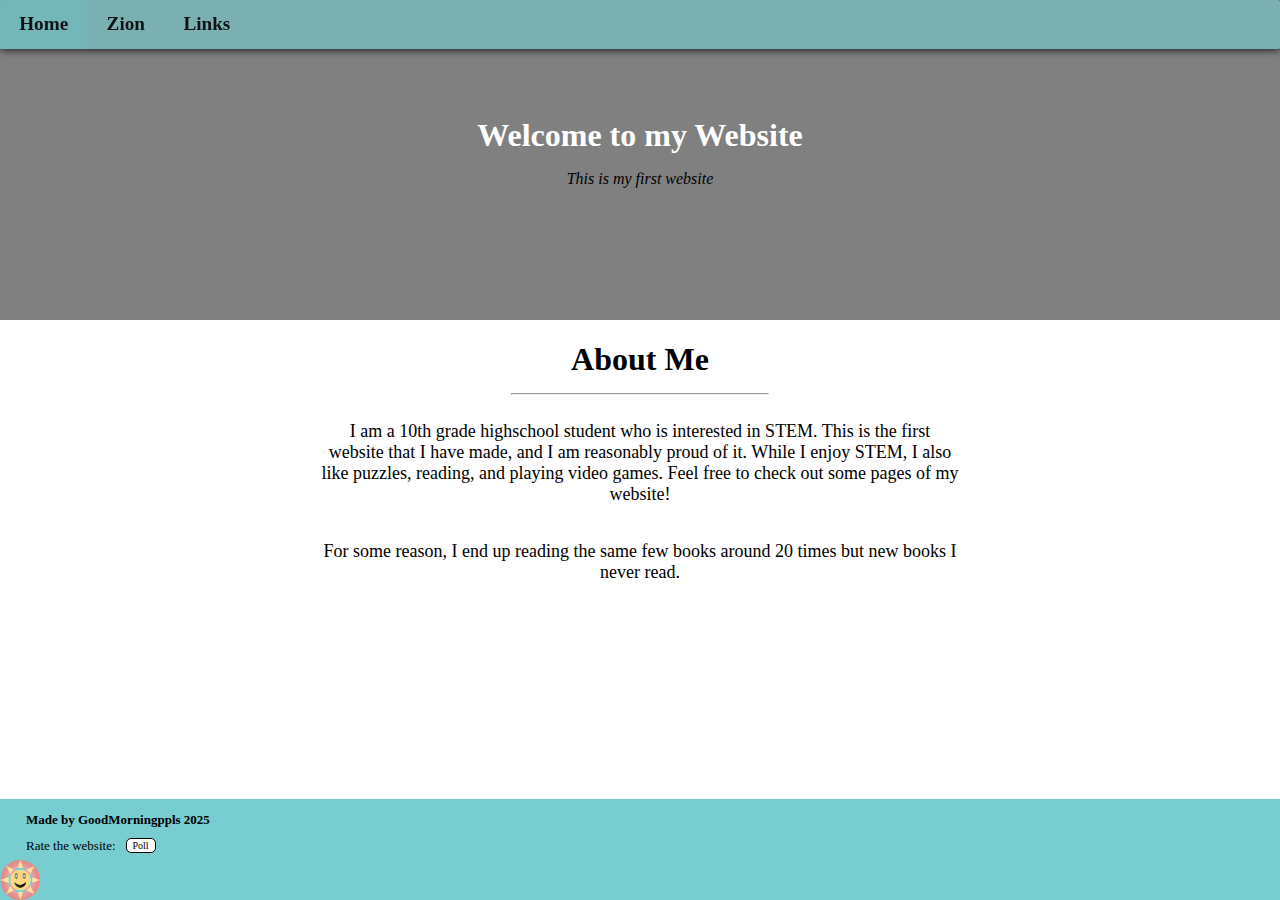
<file: index.html>
<!DOCTYPE html>
<head>
  <title>GoodMorningppls</title>
  <link rel="icon" type="image/x-icon" href="Pages/Assets/Logo.png">
  <link rel="stylesheet" href="Pages/Styles/header.css">
  <link rel="stylesheet" href="Pages/Styles/nav.css">
  <link rel="stylesheet" href="Pages/Styles/footer.css">
  <link rel="stylesheet" href="Pages/Styles/First.css">
  <link rel="stylesheet" href="Pages/Styles/index.css">
</head>
<body>
  <div class="bar">
    <ul>
      <li><a class="current" href="index.html"><strong>Home</strong></a></li>
      <li><a href="Pages/Zion.html"><strong>Zion</strong></a></li>
      <li><a href="Pages/Link.html"><strong>Links</strong></a></li>
    </ul>
  </div>
  <div class="header">
    <h1>Welcome to my Website</h1>
    <p><i>This is my first website</i></p>
  </div>
  <div class="content">
    <h1>About Me</h1>
    <hr/>
    <p>I am a 10th grade highschool student who is interested in STEM. This is the first website that I have made, and I am reasonably proud of it. While I enjoy STEM, I also like puzzles, reading, and playing video games. Feel free to check out some pages of my website!</p>
    <p>For some reason, I end up reading the same few books around 20 times but new books I never read.</p>
  </div>
    <div class="footer">
        <div class="footcol">
            <h3><strong>Made by GoodMorningppls 2025</strong></h3>
            <div class="footrow">
                <p>Rate the website:</p>
                <a href="https://docs.google.com/forms/d/e/1FAIpQLSedbFgkzrjB2YR1b_8yTxu-QUGGEVgBremFQaUXekxEWNQJuw/viewform?usp=header"><button>Poll</button></a>
            </div>
        </div>
            <img src="Pages/Assets/Logo.png" alt="Logo" style="width:40px;height:40px;">
    </div>
</body>
</file>
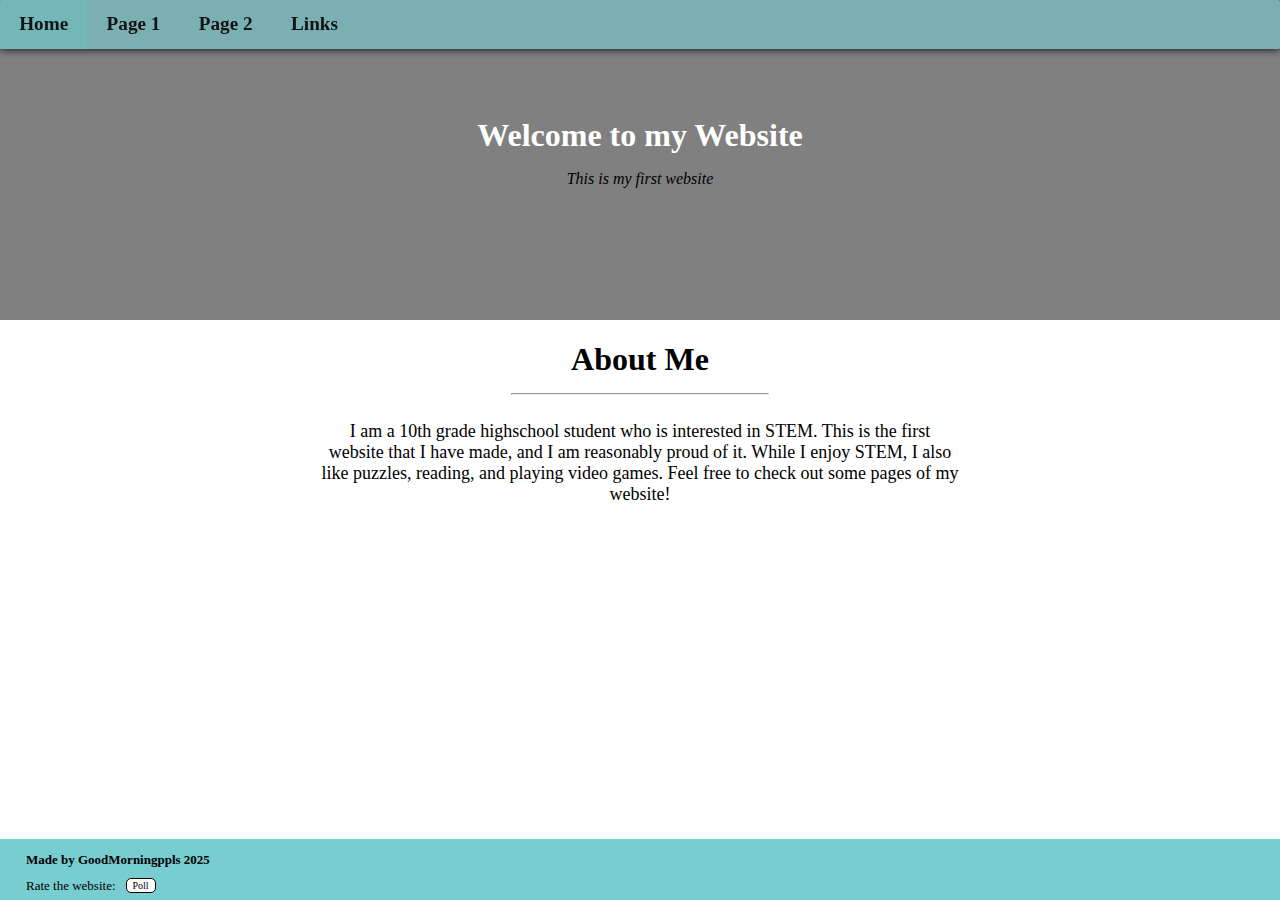
<file: Pages/index.html>
<!DOCTYPE html>
<head>
  <title>GoodMorningppls</title>
  <link rel="icon" type="image/x-icon" href="Assets/Logo.png">
  <link rel="stylesheet" href="Styles/header.css">
  <link rel="stylesheet" href="Styles/nav.css">
  <link rel="stylesheet" href="Styles/footer.css">
  <link rel="stylesheet" href="Styles/First.css">
  <link rel="stylesheet" href="Styles/index.css">
</head>
<body>
  <div class="bar">
    <ul>
      <li><a class="current" href="index.html"><strong>Home</strong></a></li>
      <li><a href="Page-1.html"><strong>Page 1</strong></a></li>
      <li><a href="Page-2.html"><strong>Page 2</strong></a></li>
      <li><a href="Links.html"><strong>Links</strong></a></li>
    </ul>
  </div>
  <div class="header">
    <h1>Welcome to my Website</h1>
    <p><i>This is my first website</i></p>
  </div>
  <div class="content">
    <h1>About Me</h1>
    <hr/>
    <p>I am a 10th grade highschool student who is interested in STEM. This is the first website that I have made, and I am reasonably proud of it. While I enjoy STEM, I also like puzzles, reading, and playing video games. Feel free to check out some pages of my website!</p>
  </div>
  <div class="footer">
    <h3><strong>Made by GoodMorningppls 2025</strong></h3>
    <div class="footrow">
      <p>Rate the website:</p>
      <a href="https://docs.google.com/forms/d/e/1FAIpQLSedbFgkzrjB2YR1b_8yTxu-QUGGEVgBremFQaUXekxEWNQJuw/viewform?usp=header"><button>Poll</button></a>
    </div>
  </div>
</body>
</file>
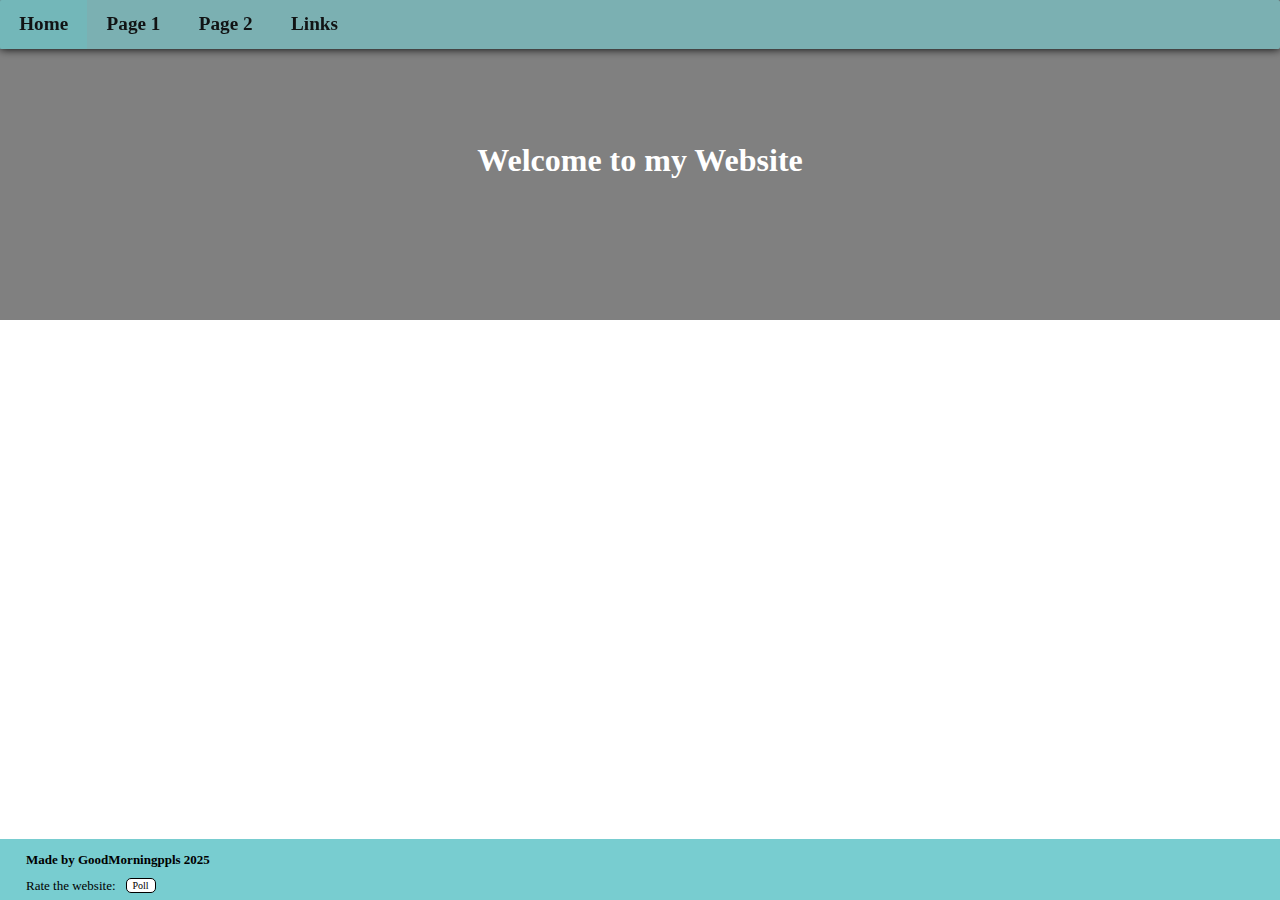
<file: Pages/First.html>
<!DOCTYPE html>
<head>
  <title>GoodMorningppls</title>
  <link rel="icon" type="image/x-icon" href="Assets/logo.png">
  <link rel="stylesheet" href="Styles/header.css">
  <link rel="stylesheet" href="Styles/nav.css">
  <link rel="stylesheet" href="Styles/currentnav.css">
  <link rel="stylesheet" href="Styles/footer.css">
  <link rel="stylesheet" href="Styles/First.css">
</head>
<body>
  <div class="bar">
    <ul>
      <li><a class="current" href="First.html"><strong>Home</strong></a></li>
      <li><a href="Page-1.html"><strong>Page 1</strong></a></li>
      <li><a href="Page-2.html"><strong>Page 2</strong></a></li>
      <li><a href="Links.html"><strong>Links</strong></a></li>
    </ul>
  </div>
  <div class="header">
    <h1>Welcome to my Website</h1>
  </div>
  <div class="footer">
    <h3><strong>Made by GoodMorningppls 2025</strong></h3>
    <div class="footrow">
      <p>Rate the website:</p>
      <a href="https://docs.google.com/forms/d/e/1FAIpQLSedbFgkzrjB2YR1b_8yTxu-QUGGEVgBremFQaUXekxEWNQJuw/viewform?usp=header"><button>Poll</button></a>
    </div>
  </div>
</body>
</file>
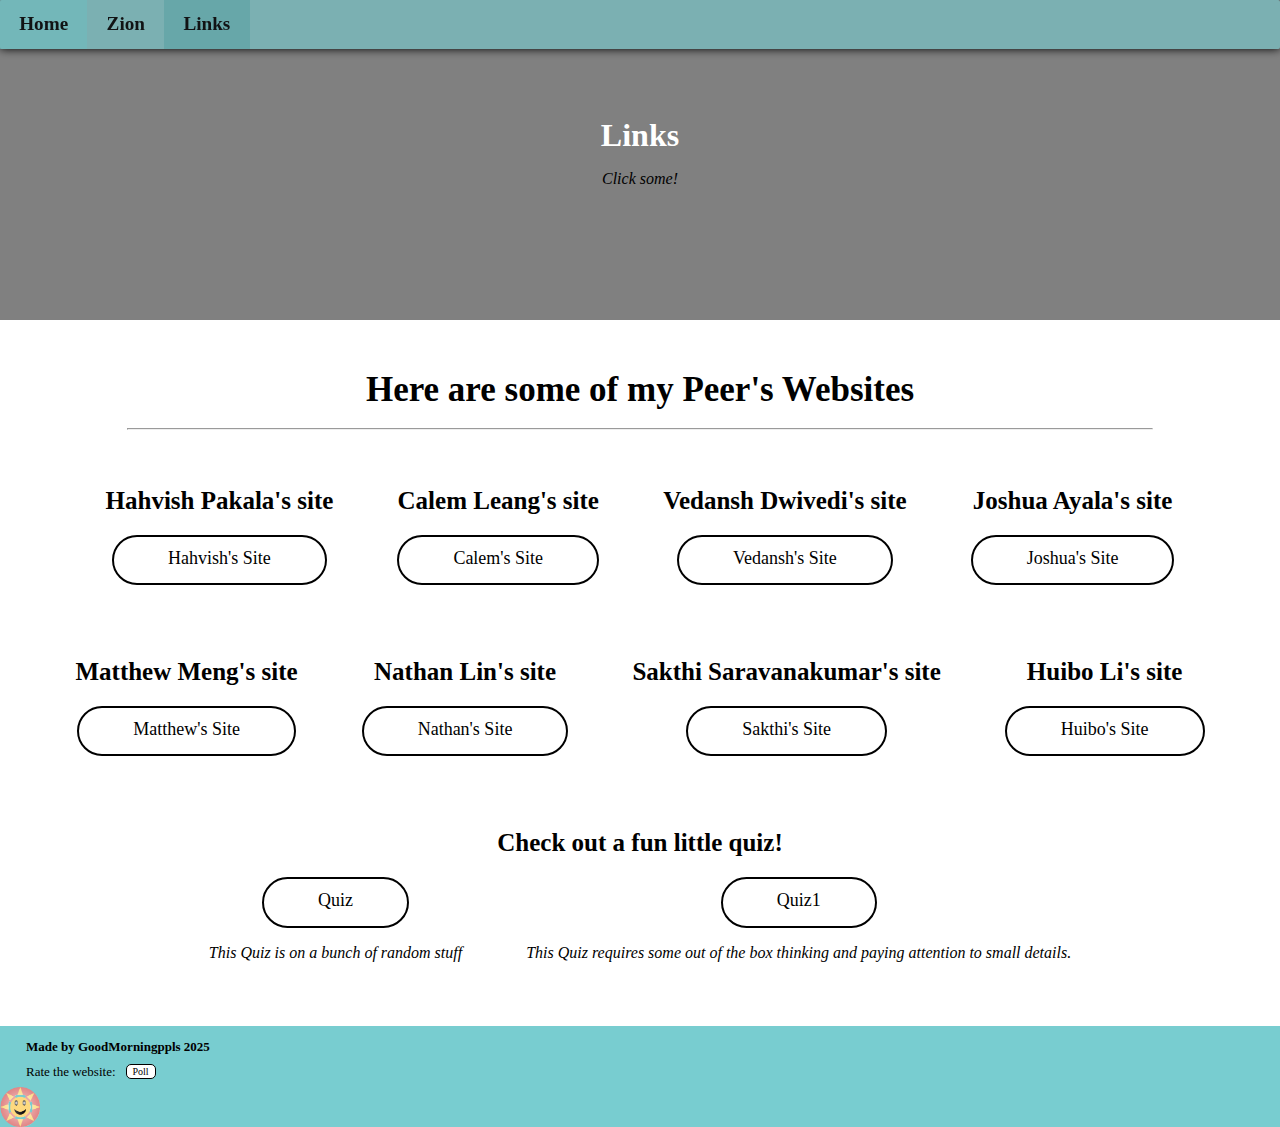
<file: Pages/Link.html>
<!DOCTYPE html>
<head>
    <title>Links</title>
    <link rel="icon" type="image/x-icon" href="Assets/Logo.png">
    <link rel="stylesheet" href="Styles/nav.css">
    <link rel="stylesheet" href="Styles/footer.css">
    <link rel="stylesheet" href="Styles/header.css">
    <link rel="stylesheet" href="Styles/Link.css">
</head>
<body>
    <div class="bar">
        <ul>
            <li><a href="../index.html"><strong>Home</strong></a></li>
            <li><a href="Zion.html"><strong>Zion</strong></a></li>
            <li><a class="current" href="Link.html"><strong>Links</strong></a></li>
        </ul>
    </div>
    <div class="header">
        <h1>Links</h1>
        <p><i>Click some!</i></p>
    </div>
    <div class="content">
        <h2>Here are some of my Peer's Websites</h2>
        <hr/>
        <div class="conrow">
            <div class="concol">
                <h3>Hahvish Pakala's site</h3>
                <a href="https://hahvish328.github.io/">Hahvish's Site</a>
            </div>
            <div class="concol">
                <h3>Calem Leang's site</h3>
                <a href="https://ca13m4.github.io/">Calem's Site</a>
            </div>
            <div class="concol">
                <h3>Vedansh Dwivedi's site</h3>
                <a href="https://comebackjeff.github.io/">Vedansh's Site</a>
            </div>
            <div class="concol">
                <h3>Joshua Ayala's site</h3>
                <a href="https://w-username.github.io/">Joshua's Site</a>
            </div>
        </div>
        <div class="conrow">
            <div class="concol">
                <h3>Matthew Meng's site</h3>
                <a href="https://matthew20100112.github.io/">Matthew's Site</a>
            </div>
            <div class="concol">
                <h3>Nathan Lin's site</h3>
                <a href="https://nathanlin3-collab.github.io/">Nathan's Site</a>
            </div>
            <div class="concol">
                <h3>Sakthi Saravanakumar's site</h3>
                <a href="https://svsphoenix.github.io/">Sakthi's Site</a>
            </div>
            <div class="concol">
                <h3>Huibo Li's site</h3>
                <a href="https://waterxii.github.io/">Huibo's Site</a>
            </div>
        </div>
        <h3>Check out a fun little quiz!</h3>
        <div class="conrow">
            <div class="concol">
                <a href="https://docs.google.com/forms/d/e/1FAIpQLSc8gTA1IiNO2ujYRfeJgkVQoBVD1qMCO5Ffo80wEZopKMrO8g/viewform?usp=dialog">Quiz</a>
                <p><i>This Quiz is on a bunch of random stuff</i></p>
            </div>
            <div class="concol">
                <a href="https://docs.google.com/forms/d/e/1FAIpQLSecEydSaFofGDjrOJw0N9eBgcK1ZZWNGMcDeE3rSNBBxrxAWA/viewform?usp=header">Quiz1</a>
                <p><i>This Quiz requires some out of the box thinking and paying attention to small details.</i></p>
            </div>
        </div>
    </div>
    <div class="footer">
        <div class="footcol">
            <h3><strong>Made by GoodMorningppls 2025</strong></h3>
            <div class="footrow">
                <p>Rate the website:</p>
                <a href="https://docs.google.com/forms/d/e/1FAIpQLSedbFgkzrjB2YR1b_8yTxu-QUGGEVgBremFQaUXekxEWNQJuw/viewform?usp=header"><button>Poll</button></a>
            </div>
        </div>
            <img src="Assets/Logo.png" alt="Logo" style="width:40px;height:40px;">
    </div>
</body>
</file>
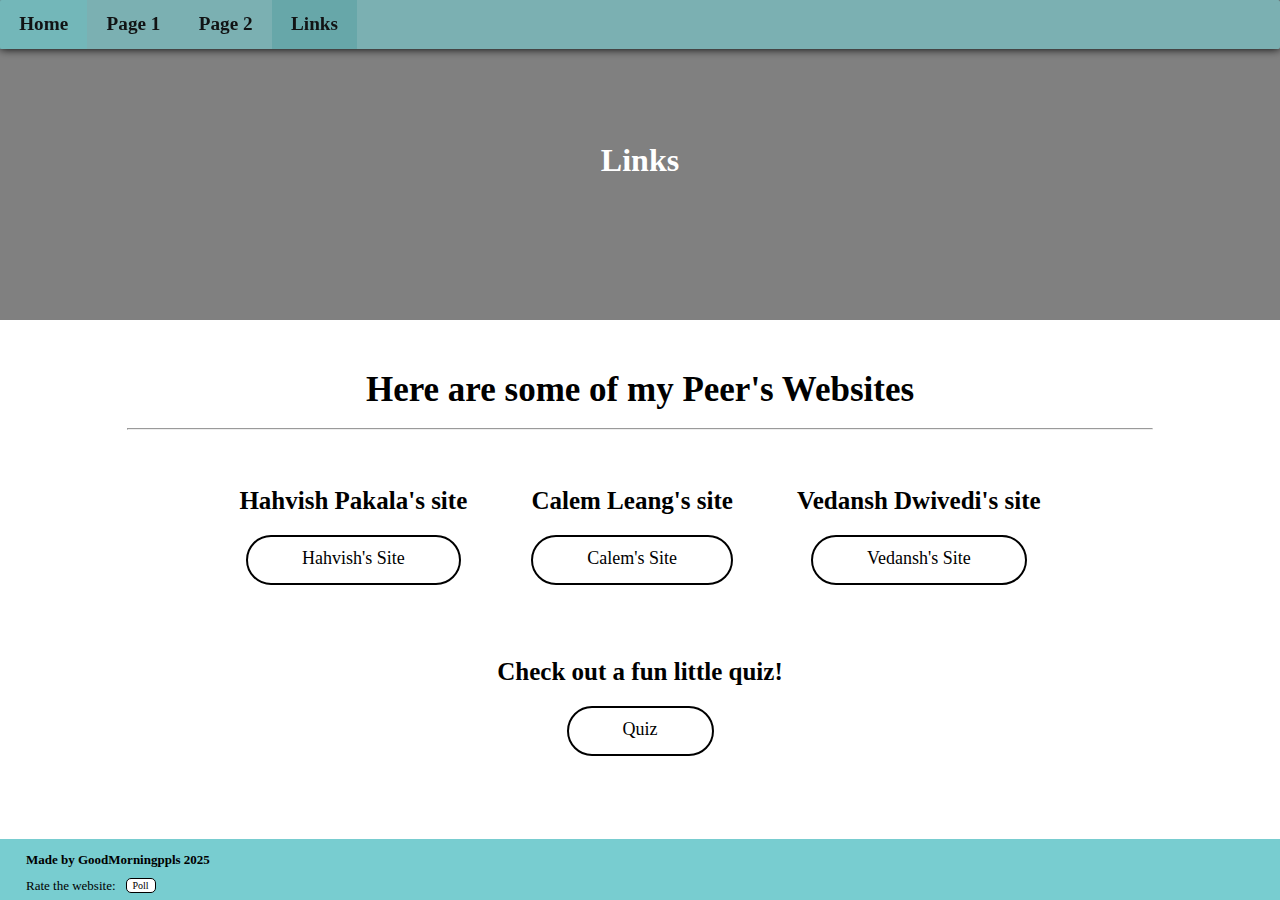
<file: Pages/Links.html>
<!DOCTYPE html>
<head>
    <title>Links</title>
    <link rel="icon" type="image/x-icon" href="Assets/Logo.png">
    <link rel="stylesheet" href="Styles/nav.css">
    <link rel="stylesheet" href="Styles/footer.css">
    <link rel="stylesheet" href="Styles/header.css">
    <link rel="stylesheet" href="Styles/Link.css">
</head>
<body>
    <div class="bar">
        <ul>
            <li><a href="../index.html"><strong>Home</strong></a></li>
            <li><a href="Page-1.html"><strong>Page 1</strong></a></li>
            <li><a href="Page-2.html"><strong>Page 2</strong></a></li>
            <li><a class="current" href="Links.html"><strong>Links</strong></a></li>
        </ul>
    </div>
    <div class="header">
        <h1>Links</h1>
    </div>
    <div class="content">
        <h2>Here are some of my Peer's Websites</h2>
        <hr/>
        <div class="conrow">
            <div class="concol">
                <h3>Hahvish Pakala's site</h3>
                <a href="https://hahvish328.github.io/">Hahvish's Site</a>
            </div>
            <div class="concol">
                <h3>Calem Leang's site</h3>
                <a href="https://ca13m4.github.io/">Calem's Site</a>
            </div>
            <div class="concol">
                <h3>Vedansh Dwivedi's site</h3>
                <a href="https://comebackjeff.github.io/">Vedansh's Site</a>
            </div>
        </div>
        <h3>Check out a fun little quiz!</h3>
        <a href="https://docs.google.com/forms/d/e/1FAIpQLSc8gTA1IiNO2ujYRfeJgkVQoBVD1qMCO5Ffo80wEZopKMrO8g/viewform?usp=dialog">Quiz</a>
    </div>
    <div class="footer">
        <h3><strong>Made by GoodMorningppls 2025</strong></h3>
        <div class="footrow">
            <p>Rate the website:</p>
            <a href="https://docs.google.com/forms/d/e/1FAIpQLSedbFgkzrjB2YR1b_8yTxu-QUGGEVgBremFQaUXekxEWNQJuw/viewform?usp=header"><button>Poll</button></a>
        </div>
    </div>
</body>
</file>
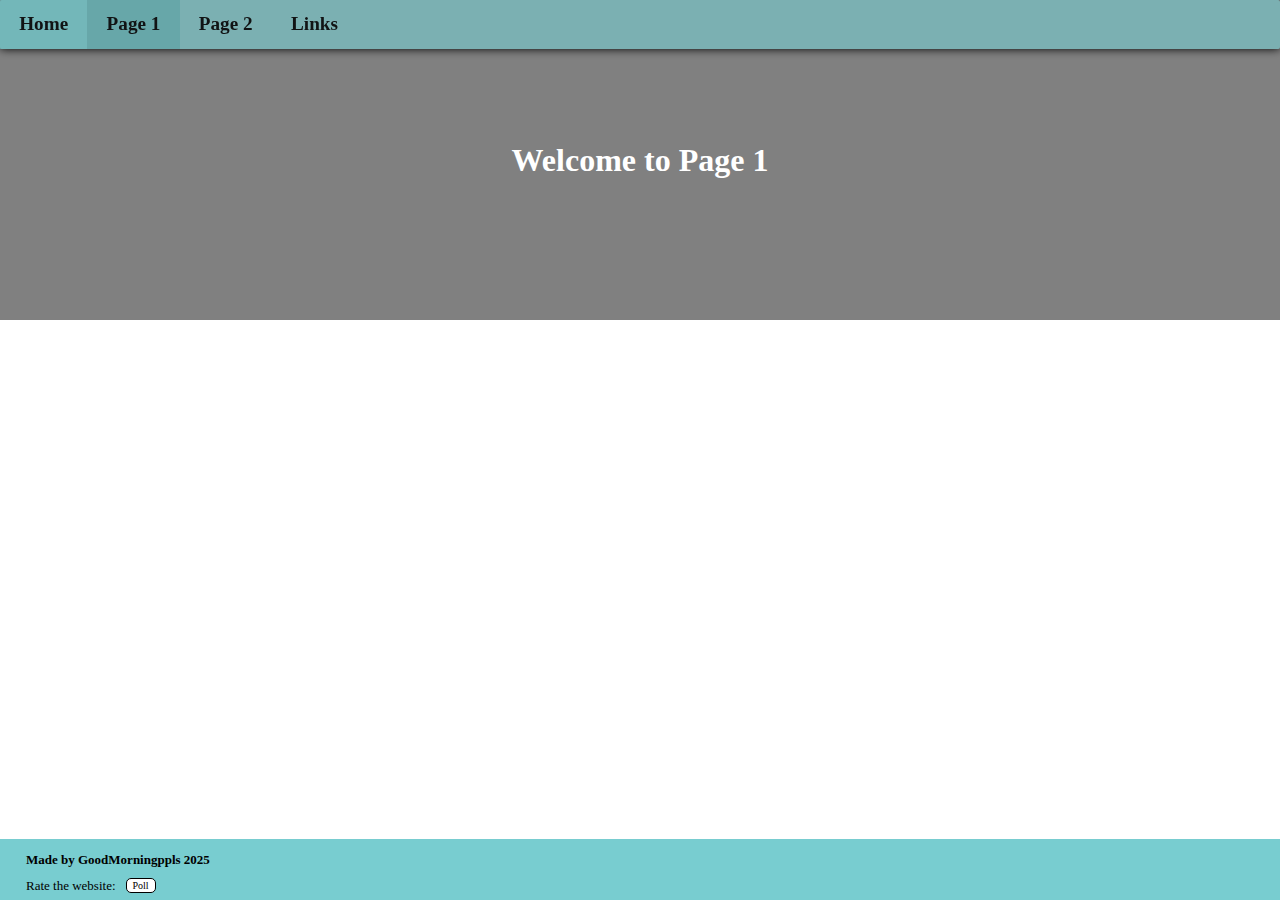
<file: Pages/Page-1.html>
<!DOCTYPE html>
<head>
    <title>Page 1</title>
    <link rel="icon" type="image/x-icon" href="Assets/Logo.png">
    <link rel="stylesheet" href="Styles/nav.css">
    <link rel="stylesheet" href="Styles/footer.css">
    <link rel="stylesheet" href="Styles/header.css">
    <link rel="stylesheet" href="Styles/currentnav.css">
</head>
<body>
    <div class="bar">
        <ul>
            <li><a href="First.html"><strong>Home</strong></a></li>
            <li><a class="current" href="Page-1.html"><strong>Page 1</strong></a></li>
            <li><a href="Page-2.html"><strong>Page 2</strong></a></li>
            <li><a href="Links.html"><strong>Links</strong></a></li>
        </ul>
    </div>
    <div class="header">
        <h1>Welcome to Page 1</h1>
    </div>
    <div class="footer">
        <h3><strong>Made by GoodMorningppls 2025</strong></h3>
        <div class="footrow">
            <p>Rate the website:</p>
            <a href="https://docs.google.com/forms/d/e/1FAIpQLSedbFgkzrjB2YR1b_8yTxu-QUGGEVgBremFQaUXekxEWNQJuw/viewform?usp=header"><button>Poll</button></a>
        </div>
    </div>
</body>
</file>
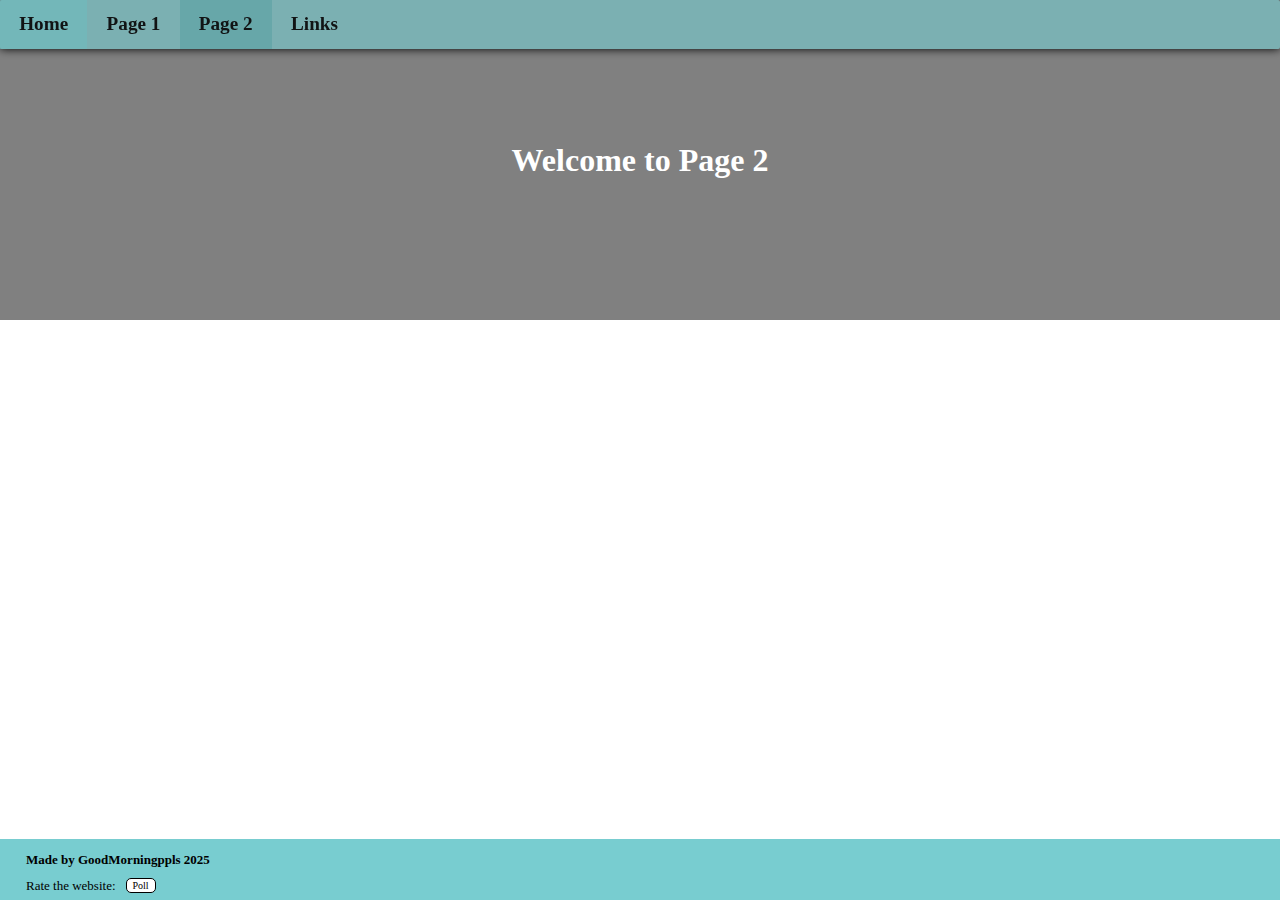
<file: Pages/Page-2.html>
<!DOCTYPE html>
<head>
    <title>Page 2</title>
    <link rel="icon" type="image/x-icon" href="Assets/Logo.png">
    <link rel="stylesheet" href="Styles/nav.css">
    <link rel="stylesheet" href="Styles/footer.css">
    <link rel="stylesheet" href="Styles/header.css">
</head>
<body>
    <div class="bar">
        <ul>
            <li><a href="../index.html"><strong>Home</strong></a></li>
            <li><a href="Page-1.html"><strong>Page 1</strong></a></li>
            <li><a class="current" href="Page-2.html"><strong>Page 2</strong></a></li>
            <li><a href="Links.html"><strong>Links</strong></a></li>
        </ul>
    </div>
    <div class="header">
        <h1>Welcome to Page 2</h1>
    </div>
    <div class="footer">
        <h3><strong>Made by GoodMorningppls 2025</strong></h3>
        <div class="footrow">
            <p>Rate the website:</p>
            <a href="https://docs.google.com/forms/d/e/1FAIpQLSedbFgkzrjB2YR1b_8yTxu-QUGGEVgBremFQaUXekxEWNQJuw/viewform?usp=header"><button>Poll</button></a>
        </div>
    </div>
</body>
</file>
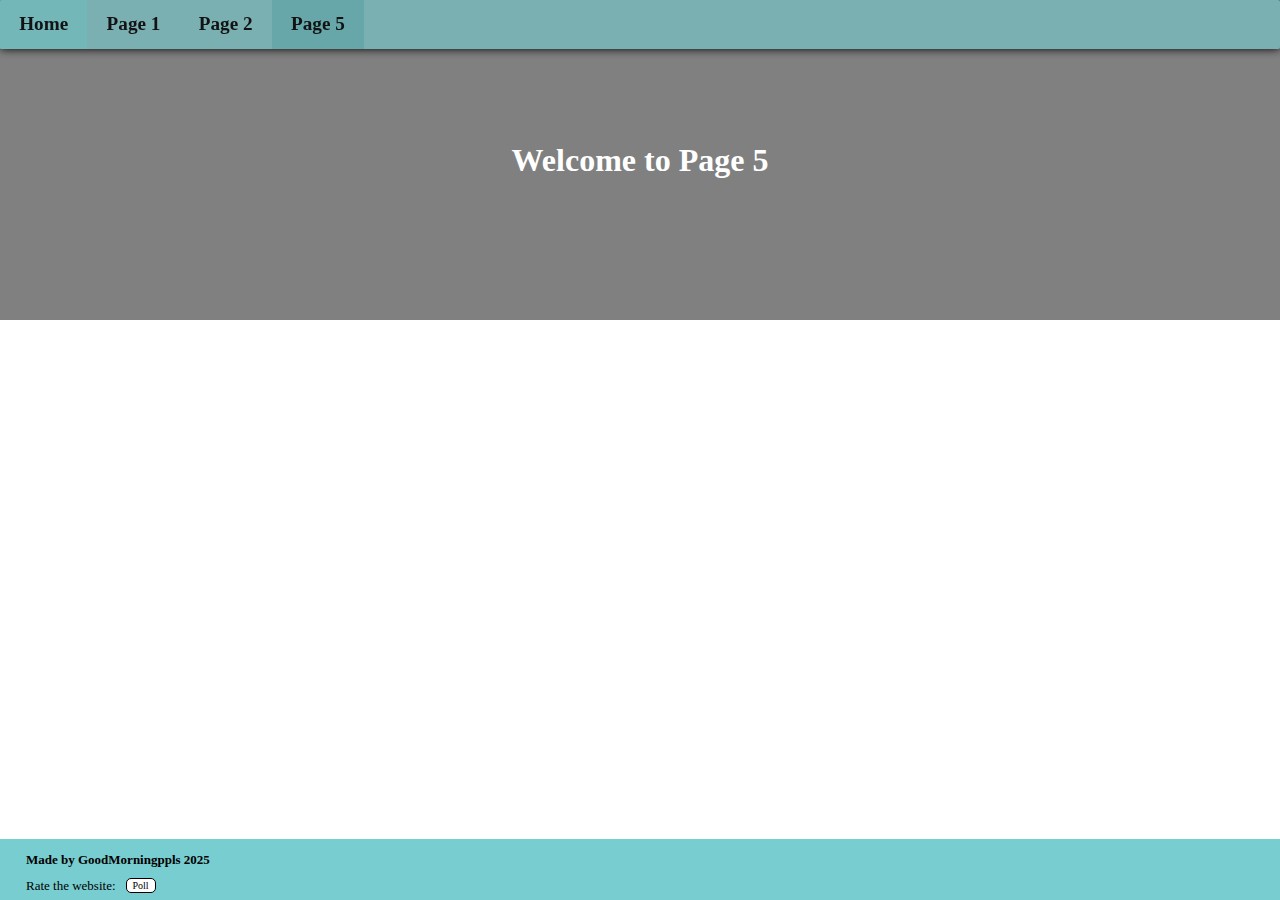
<file: Pages/Page-5.html>
<!DOCTYPE html>
<head>
    <title>Page 5</title>
    <link rel="icon" type="image/x-icon" href="Assets/logo.png">
    <link rel="stylesheet" href="Styles/nav.css">
    <link rel="stylesheet" href="Styles/footer.css">
    <link rel="stylesheet" href="Styles/header.css">
    <link rel="stylesheet" href="Styles/currentnav.css">
</head>
<body>
    <div class="bar">
        <ul>
            <li><a href="First.html"><strong>Home</strong></a></li>
            <li><a href="Page-1.html"><strong>Page 1</strong></a></li>
            <li><a href="Page-2.html"><strong>Page 2</strong></a></li>
            <li><a class="current" href="Page-5.html"><strong>Page 5</strong></a></li>
        </ul>
    </div>
    <div class="header">
        <h1>Welcome to Page 5</h1>
    </div>
    <div class="footer">
        <h3><strong>Made by GoodMorningppls 2025</strong></h3>
        <div class="footrow">
            <p>Rate the website:</p>
            <a href="https://docs.google.com/forms/d/e/1FAIpQLSedbFgkzrjB2YR1b_8yTxu-QUGGEVgBremFQaUXekxEWNQJuw/viewform?usp=header"><button>Poll</button></a>
        </div>
    </div>
</body>
</file>
<file: Pages/Styles/header.css>
.header{
  z-index: 0;
  background-color: grey;
  text-align: center;
  height: 20em;
  flex-direction: column;
  display: flex;
  justify-content: center;
  }
.header h1{
  font-size: xx-large;
  color: white;
  margin: 0;
}
</file>
<file: Pages/Styles/nav.css>
.bar{
  display: flex;
  flex-direction: row;
  align-items: center;
  width: 100%;
  justify-content: left;
  background-color: rgba(120, 205, 208, 0.623);
  color: rgb(17,19,20);
  z-index: 1;
  position: fixed;
  top:0;
  left: 0;
  right:0;
  box-shadow: 0 0 10px black;
  border-radius: 2px;
  backdrop-filter: blur(10px);
}
.bar ul{
  display: flex;
  flex-direction: row;
  text-decoration: none;
  list-style: none;
  margin: 0;
  padding: 0;
}
.bar li{
  padding:0;
  display: flex;
  align-items: stretch;
}
.bar li a{
    padding: 0.7em 1em 0.7em 1em;
    box-sizing: border-box;
    text-decoration: none;
    color: rgb(17,19,20);
    font-size: 1.2em;
  }
.bar li a:hover{
  background-color: rgba(110, 187, 190, 0.61);
  transition: 0.25s all;
}
.bar h3{
  margin-left: 1em;
  margin-right:1em;
  text-decoration: none;
  color: rgb(17,19,20);
  font-size: large;
  overflow: hidden;
}
.bar ul .current{
    background-color: rgba(90, 161, 163, 0.61);;
}
</file>
<file: Pages/Styles/footer.css>
body{
    display:flex;
    flex-direction: column;
    min-height: 100vh;
    height: 100%;
    margin: 0;
}
.footer{
    display: flex;
    flex-direction: column;
    font-family: 'Palatino';
    background-color: #78cdd0;
    margin-top: auto;
}
.footer h3{
    font-size: small;
    text-align: left;
    padding-left:2em;
    margin-bottom: 0.5em;
}
.footer .footrow{
    display: flex;
    flex-direction: row;
    gap: 10px;
}
.footer .footrow p{
    font-size: small;
    text-align: left;
    padding-left:2em;
    padding-top: 3px;
    margin:0px;
    margin-bottom: 0.5em;
}
.footer .footrow button{
    font-family: 'Palatino';
    font-size: x-small;
    background-color: white;
    border: 1px solid black;
    border-radius: 5px;
    cursor: pointer;
}
.footer .footrow button:hover{
    background-color: rgb(0, 0, 0);
    transition: 0.25s all;
    color: white;
}
</file>
<file: Pages/Styles/First.css>
.content{
    
}
</file>
<file: Pages/Styles/index.css>
.content{
    display: flex;
    flex-direction: column;
    align-items: center;
}
.content h1{
    font-size: xx-large;
    text-align: center;
    margin-bottom: 0.2em;;
}
.content hr{
    width: 20%;
    margin-bottom: 0.3en;;
}
.content p{
    font-size: large;
    text-align: center;
    width: 50%;
}
</file>
<file: Pages/Styles/currentnav.css>
.bar ul .current{
    background-color: rgba(90, 161, 163, 0.61);;
}
</file>
<file: Pages/Styles/Link.css>
.content{
    display: flex;
    flex-direction: column;
    align-items: center;
    font-family: 'sans-serif';
    color: rgb(0, 0, 0);
    width: 100%;
}
.content h2{
    display: flex;
    flex-direction: row;
    align-items: center;
    font-size: 35px;
    margin-bottom: 10px;
    margin-top: 50px;
}
.content hr{
    width: 80%;
    margin-bottom: 2em;
    color: black;
}
.content h3{
    font-size: 25px;
    margin-bottom: 10px;
}
.content a{
    padding: 0.6em 3em 0.8em 3em;
    border: solid black 2px;
    border-radius: 50px;
    text-decoration: none;
    color: black;
    font-size: large;
    margin-top: 10px;
}
.content a:hover{
    background-color: rgb(184, 184, 184);
    transition: 0.3s all;
}
.content .conrow{
    display: flex;
    flex-direction: row;
    justify-content: space-evenly;
    align-items: center;
    margin-bottom: 3em;
}
.content .conrow .concol{
    display: flex;
    flex-direction: column;
    align-items: center;
    margin: 0 2em 0 2em;
}
</file>
